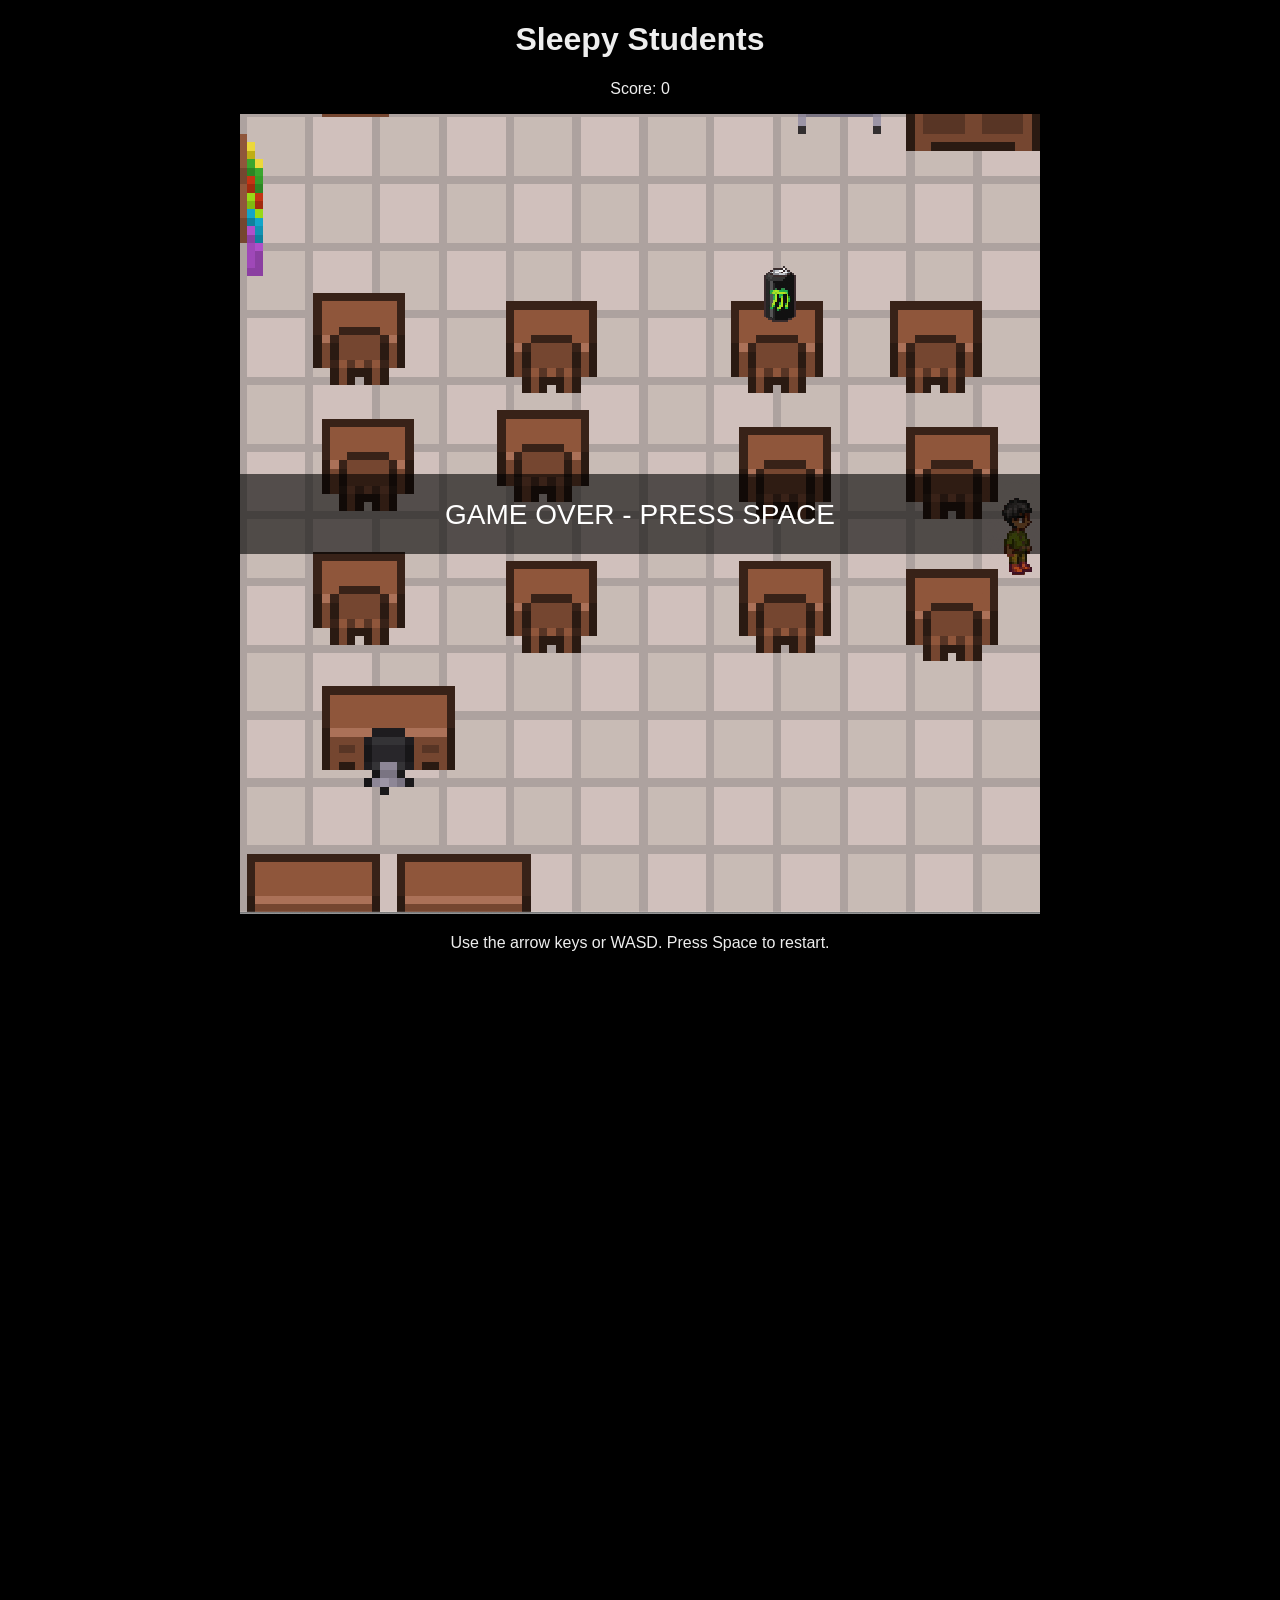
<file: snake-game/index.html>
<!DOCTYPE html>
<html lang="en">
<head>
  <meta charset="UTF-8">
  <title>Sleepy Students
  </title>
  <link rel="stylesheet" href="style.css">
</head>
<body>
  <h1>Sleepy Students
  </h1>
  <p>Score: <span id="score">0</span></p>
  <canvas id="game" width="800" height="800"></canvas>
  <p>Use the arrow keys or WASD. Press Space to restart.</p>
  <script src="script.js"></script>
  <canvas id="game" width="480" height="640"></canvas>
</body>
</html>
</file>
<file: snake-game/style.css>
body {
  background: #000000;
  color: #eee;
  font-family: sans-serif;
  text-align: center;
}
</file>
